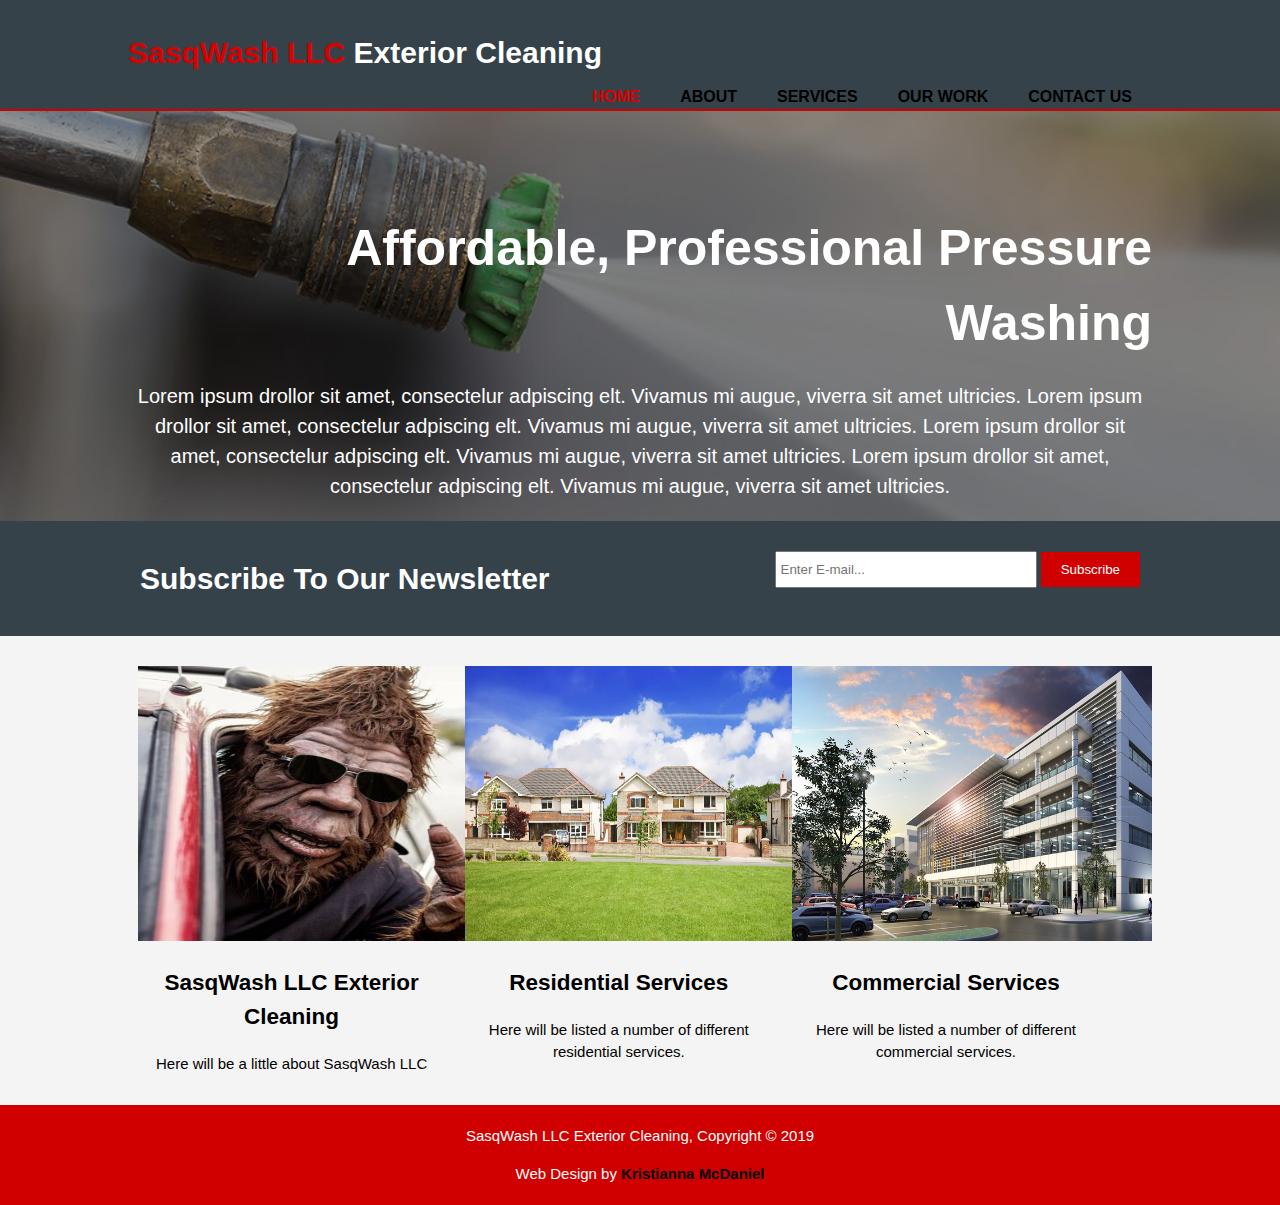
<file: SasqWash LLC/index.html>
<!--
Author: Kristianna McDaniel
Date: March 25, 2019
Scope: This is my first attempt at creating a website
-->

<!DOCTYPE html>
<html lang="en" dir="ltr">
  <head>
<!-- <meta> tags always go inside of the <head> element
https://www.w3schools.com/tags/tag_meta.asp
An ID is something that is unique.  Example: Showcase element.
A class is something that can be used over and over.-->
    <meta charset="utf-8">
    <meta name="viewport" content="width=device-width">
    <meta name="description" content="Affordable and professional pressure washing">
    <meta name="keywords" content="pressure washing, pressure wash, sasquatch LLC">
    <meta name="author" content="Kristianna McDaniel">

    <title>Sasqwash Pressure Wash | Welcome</title>
    <link rel="stylesheet" href="./css/style.css">
  </head>

  <body>
    <header>
      <div class="container">
        <div id="branding">
          <h1><span class="highlight">SasqWash LLC</span> Exterior Cleaning</h1>
        </div>
        <nav>
          <ul>
            <li class="current"><a href="index.html">Home</a></li>
            <li><a href="about.html">About</a></li>
            <li><a href="services.html">Services</a></li>
            <li><a href="our_work.html">Our Work</a></li>
            <li><a href="contact.html">Contact Us</a></li>
        </nav>
      </div>
    </header>

    <section id="showcase">
      <div class="container">
        <h1 align="right">Affordable, Professional Pressure Washing</h1>
        <p>Lorem ipsum drollor sit amet, consectelur adpiscing elt.  Vivamus mi augue, viverra sit amet ultricies.  Lorem ipsum drollor sit amet, consectelur adpiscing elt.  Vivamus mi augue, viverra sit amet ultricies.  Lorem ipsum drollor sit amet, consectelur adpiscing elt.  Vivamus mi augue, viverra sit amet ultricies.  Lorem ipsum drollor sit amet, consectelur adpiscing elt.  Vivamus mi augue, viverra sit amet ultricies.</p>
      </div>
    </section>

    <section id="newsletter">
      <div class="container">
        <h1>Subscribe To Our Newsletter</h1>
        <form>
          <input type="email" placeholder="Enter E-mail...">
          <button type="submit" class="button_1">Subscribe</button>
        </form>
      </div>
    </section>

    <section id="boxes">
      <div class="container">
        <div class="box">
        <img src="./img/sasquatch.jpg">
          <h2>SasqWash LLC Exterior Cleaning</h2>
          <p>Here will be a little about SasqWash LLC</p>
        </div>

        <div class="box">
        <img src="./img/residential.jpg">
          <h2>Residential Services</h2>
          <p>Here will be listed a number of different residential services.</p>
        </div>

        <div class="box">
        <img src="./img/commerical.jpg">
          <h2>Commercial Services</h2>
          <p>Here will be listed a number of different commercial services.</p>
        </div>
</div>

    <footer>
      <p>SasqWash LLC Exterior Cleaning, Copyright &copy; 2019</p>
      <p>Web Design by <a href="mailto:kristianna.mcdaniel@yahoo.com">Kristianna McDaniel</a><br></p>
    </footer>
  </body>

</html>
</file>
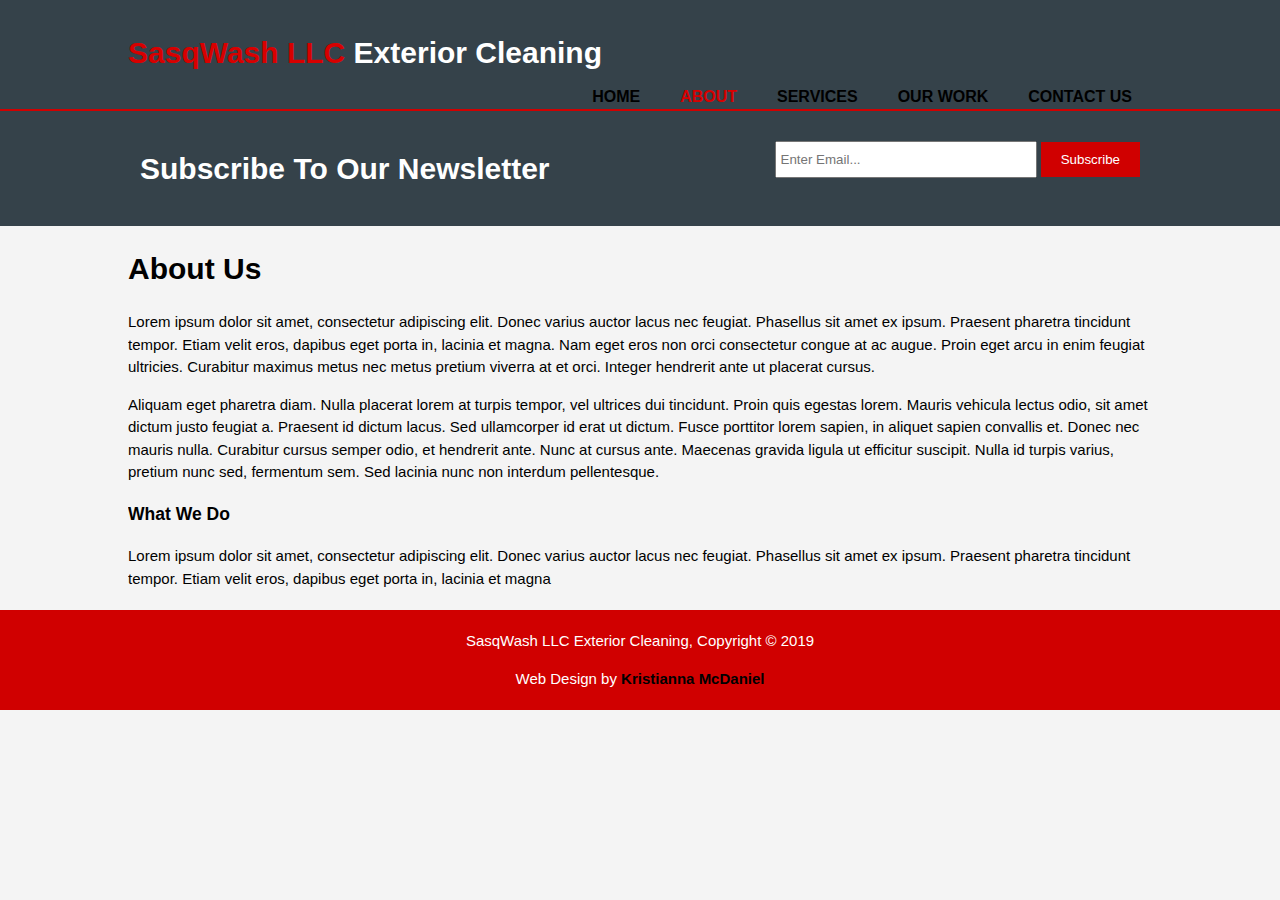
<file: SasqWash LLC/about.html>
<!DOCTYPE html>
<html>
  <head>
    <meta charset="utf-8">
    <meta name="viewport" content="width=device-width">
    <meta name="description" content="Affordable and professional pressure washing">
    <meta name="keywords" content="pressure washing, pressure wash, sasquatch LLC">
    <meta name="author" content="Kristianna McDaniel">
    <title>SasqWash LLC Exterior Cleaning | About</title>
    <link rel="stylesheet" href="./css/style.css">
  </head>
  <body>
    <header>
      <div class="container">
        <div id="branding">
          <h1><span class="highlight">SasqWash LLC</span> Exterior Cleaning</h1>
        </div>
        <nav>
          <ul>
            <li><a href="index.html">Home</a></li>
            <li class="current"><a href="about.html">About</a></li>
            <li><a href="services.html">Services</a></li>
            <li><a href="our_work.html">Our Work</a></li>
            <li><a href="contact.html">Contact Us</a></li>
          </ul>
        </nav>
      </div>
    </header>

    <section id="newsletter">
      <div class="container">
        <h1>Subscribe To Our Newsletter</h1>
        <form>
          <input type="email" placeholder="Enter Email...">
          <button type="submit" class="button_1">Subscribe</button>
        </form>
      </div>
    </section>

    <section id="main">
      <div class="container">
        <article id="main-col">
          <h1 class="page-title">About Us</h1>
          <p>
            Lorem ipsum dolor sit amet, consectetur adipiscing elit. Donec varius auctor lacus nec feugiat. Phasellus sit amet ex ipsum. Praesent pharetra tincidunt tempor. Etiam velit eros, dapibus eget porta in, lacinia et magna. Nam eget eros non orci consectetur congue at ac augue. Proin eget arcu in enim feugiat ultricies. Curabitur maximus metus nec metus pretium viverra at et orci. Integer hendrerit ante ut placerat cursus.
          </p>
          <p class="dark">
Aliquam eget pharetra diam. Nulla placerat lorem at turpis tempor, vel ultrices dui tincidunt. Proin quis egestas lorem. Mauris vehicula lectus odio, sit amet dictum justo feugiat a. Praesent id dictum lacus. Sed ullamcorper id erat ut dictum. Fusce porttitor lorem sapien, in aliquet sapien convallis et. Donec nec mauris nulla. Curabitur cursus semper odio, et hendrerit ante. Nunc at cursus ante. Maecenas gravida ligula ut efficitur suscipit. Nulla id turpis varius, pretium nunc sed, fermentum sem. Sed lacinia nunc non interdum pellentesque.
          </p>
        </article>

        <aside id="sidebar">
          <div class="dark">
            <h3>What We Do</h3>
            <p>Lorem ipsum dolor sit amet, consectetur adipiscing elit. Donec varius auctor lacus nec feugiat. Phasellus sit amet ex ipsum. Praesent pharetra tincidunt tempor. Etiam velit eros, dapibus eget porta in, lacinia et magna</p>
          </div>
        </aside>
      </div>
    </section>

    <footer>
      <p>SasqWash LLC Exterior Cleaning, Copyright &copy; 2019</p>
      <p>Web Design by <a href="mailto:kristianna.mcdaniel@yahoo.com">Kristianna McDaniel</a><br></p>
    </footer>
  </body>
</html>
</file>
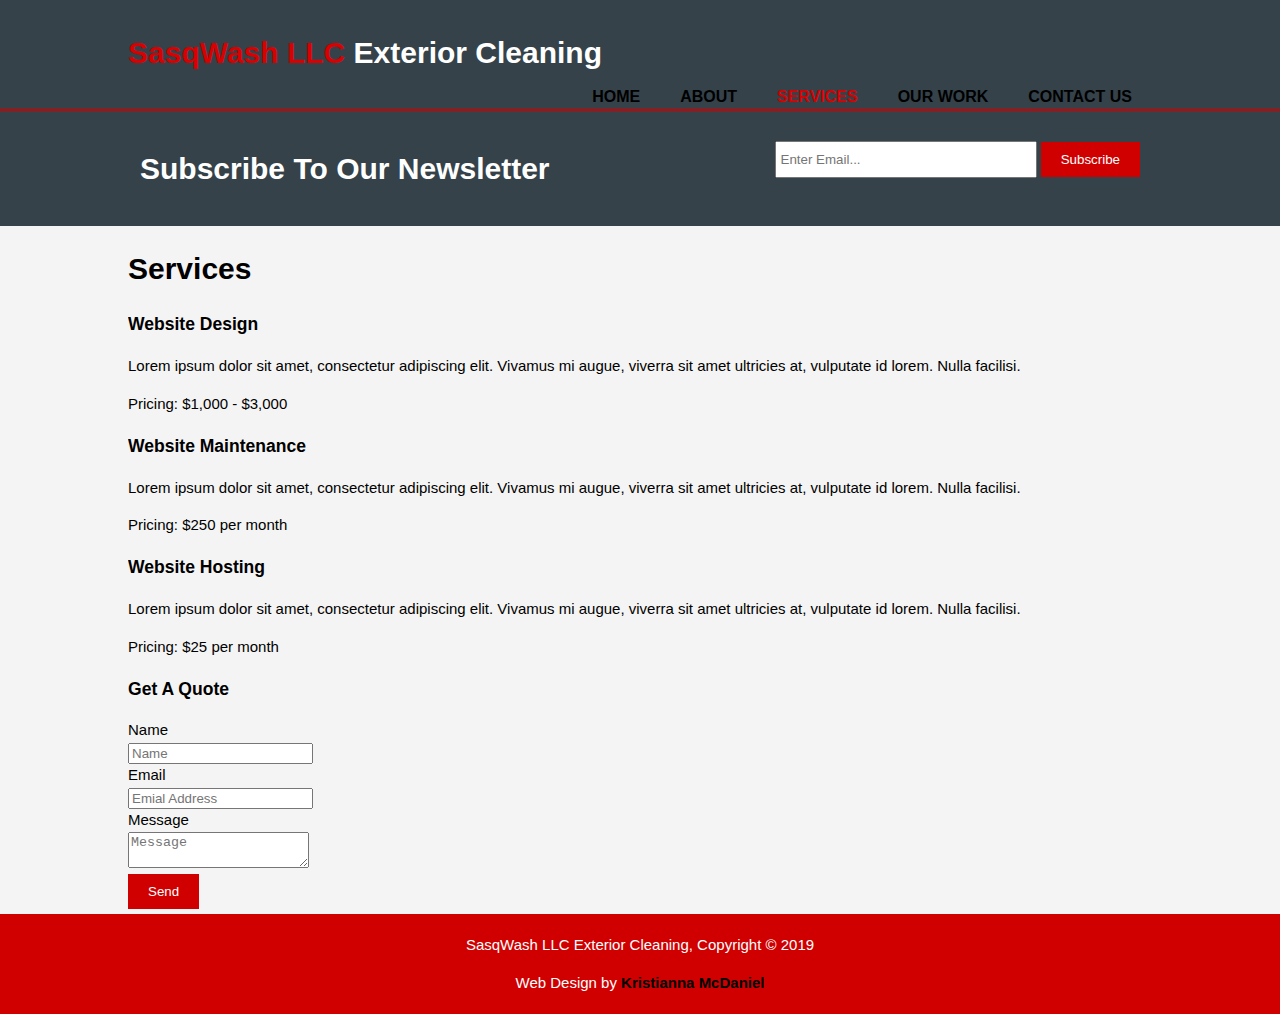
<file: SasqWash LLC/services.html>
<!DOCTYPE html>
<html>
  <head>
    <meta charset="utf-8">
    <meta name="viewport" content="width=device-width">
    <meta name="description" content="Affordable and professional pressure washing">
    <meta name="keywords" content="pressure washing, pressure wash, sasquatch LLC">
    <meta name="author" content="Kristianna McDaniel">
    <title>SasqWash LLC | Services</title>
    <link rel="stylesheet" href="./css/style.css">
  </head>
  <body>
    <header>
      <div class="container">
        <div id="branding">
          <h1><span class="highlight">SasqWash LLC</span> Exterior Cleaning</h1>
        </div>
        <nav>
          <ul>
            <li><a href="index.html">Home</a></li>
            <li><a href="about.html">About</a></li>
            <li class="current"><a href="services.html">Services</a></li>
            <li><a href="our_work.html">Our Work</a></li>
            <li><a href="contact.html">Contact Us</a></li>
          </ul>
        </nav>
      </div>
    </header>

    <section id="newsletter">
      <div class="container">
        <h1>Subscribe To Our Newsletter</h1>
        <form>
          <input type="email" placeholder="Enter Email...">
          <button type="submit" class="button_1">Subscribe</button>
        </form>
      </div>
    </section>

    <section id="main">
      <div class="container">
        <article id="main-col">
          <h1 class="page-title">Services</h1>
          <ul id="services">
            <li>
              <h3>Website Design</h3>
              <p>Lorem ipsum dolor sit amet, consectetur adipiscing elit. Vivamus mi augue, viverra sit amet ultricies at, vulputate id lorem. Nulla facilisi.</p>
						  <p>Pricing: $1,000 - $3,000</p>
            </li>
            <li>
              <h3>Website Maintenance</h3>
              <p>Lorem ipsum dolor sit amet, consectetur adipiscing elit. Vivamus mi augue, viverra sit amet ultricies at, vulputate id lorem. Nulla facilisi.</p>
						  <p>Pricing: $250 per month</p>
            </li>
            <li>
              <h3>Website Hosting</h3>
              <p>Lorem ipsum dolor sit amet, consectetur adipiscing elit. Vivamus mi augue, viverra sit amet ultricies at, vulputate id lorem. Nulla facilisi.</p>
						  <p>Pricing: $25 per month</p>
            </li>
          </ul>
        </article>

        <aside id="sidebar">
          <div class="dark">
            <h3>Get A Quote</h3>
            <form class="quote">
  						<div>
  							<label>Name</label><br>
  							<input type="text" placeholder="Name">
  						</div>
  						<div>
  							<label>Email</label><br>
  							<input type="email" placeholder="Emial Address">
  						</div>
  						<div>
  							<label>Message</label><br>
  							<textarea placeholder="Message"></textarea>
  						</div>
  						<button class="button_1" type="submit">Send</button>
					</form>
          </div>
        </aside>
      </div>
    </section>

    <footer>
      <p>SasqWash LLC Exterior Cleaning, Copyright &copy; 2019</p>
      <p>Web Design by <a href="mailto:kristianna.mcdaniel@yahoo.com">Kristianna McDaniel</a><br></p>
    </footer>
  </body>
</html>
</file>
<file: SasqWash LLC/css/style.css>
body{
    font: 15px/1.5 Arial, Helvetica, sans-serif;
    padding:0;
    margin:0;
    background-color:#f4f4f4;
  }

/* Global */
  .container{
    width: 80%;
    margin:auto;
    overflow:hidden;
  }

a:link {
  text-decoration: none;
  color:black;
  font-weight: bold;
}

  ul{
    margin:0;
    padding:0;
  }

  .button_1{
    height:35px;
    background:#D00000;
    border:0;
    padding-left:20px;
    padding-right:20px;
    color:#ffffff;
  }

/* Header */
  header{
    background:#35424a;
    color:#ffffff;
    padding-top:30px;
    min-height:70px;
    border-bottom:#D00000 2px solid;
  }

  header a{
    color:#ffffff;
    text-decoration:none;
    text-transform:uppercase;
    font-size:16px;
  }

header li{
  float:left;
  display:inline;
  padding: 0 20px 0 20px;
}

header #branding{
  float:left;
}

header #branding h1{
  margin:0;
}

header nav{
  float: right;
  margin-top:10px;
}

header .highlight, header .current a{
  color:#D80000;
  font-weight:bold;
}

header a:hover{
  color:#cccccc;
  font-weight:bold;
}

/* Showcase */
#showcase{
  min-height:400px;
  background:url("../img/showcase.jpg") no-repeat;
  background-size:cover;
  text-align:center;
  color:#ffffff;
}

.showcase {
  object-width:100%;
}

#showcase h1{
  margin-top:100px;
  font-size:50px;
  margin-bottom:10px;
}

#showcase p{
  font-size:20px;
}

/* Newsletter */

#newsletter{
  padding:15px;
  color:#ffffff;
  background:#35424a;
}

#newsletter h1{
  float:left;
}

#newsletter form{
  float:right;
   margin-top:15px;
}

#newsletter input[type="email"]{
  padding:4px;
  height:25px;
  width:250px;
}

/* Boxes */
#boxes{
  margin-top:20px;
}

#boxes .box{
  float:left;
  width:30%;
  padding:10px;
  text-align:center;
}

#boxes .box img{
  width:425px;
  height:275px;
}

footer{
  padding:5px;
  margin-top:5px;
  color:#ffffff;
  background-color:#D00000;
  background-size:cover;
  text-align:center;

}



  }
</file>
